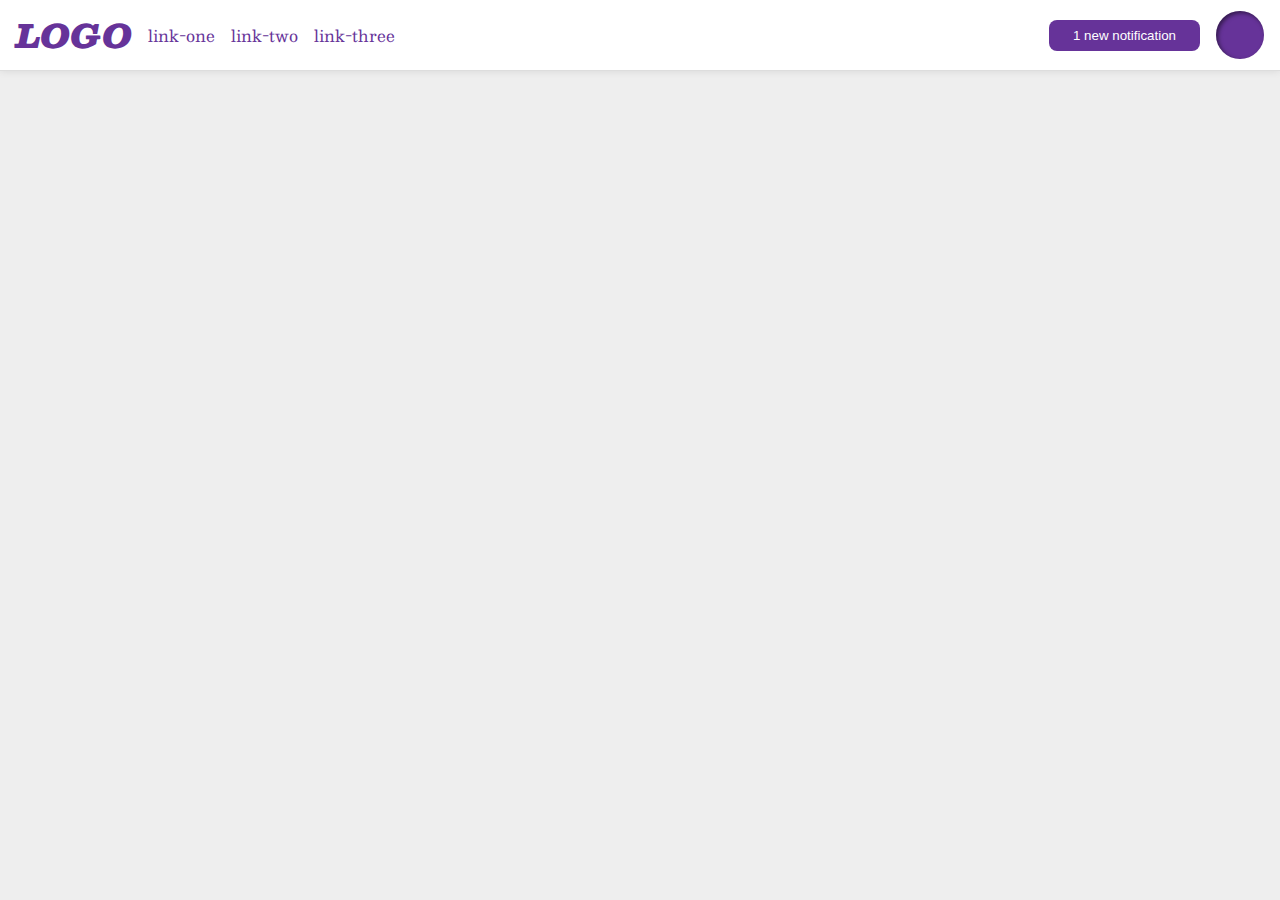
<file: flex/03-flex-header-2/index.html>
<!DOCTYPE html>
<html lang="en">
  <head>
    <meta charset="UTF-8">
    <meta http-equiv="X-UA-Compatible" content="IE=edge">
    <meta name="viewport" content="width=device-width, initial-scale=1.0">
    <title>Flex Header 2</title>
    <link rel="stylesheet" href="style.css"> 
  </head>
  <body>
    <div class="header">
      <div class="left">
        <div class="logo">
          LOGO
        </div>
        <ul class="links">
          <li><a href="https://google.com">link-one</a></li>
          <li><a href="https://google.com">link-two</a></li>
          <li><a href="https://google.com">link-three</a></li>
        </ul>
      </div>
      <div class="right">
        <button class="notifications">
          1 new notification
        </button>
        <div class="profile-image"></div>
      </div>
    </div>
  </body>
</html>
</file>
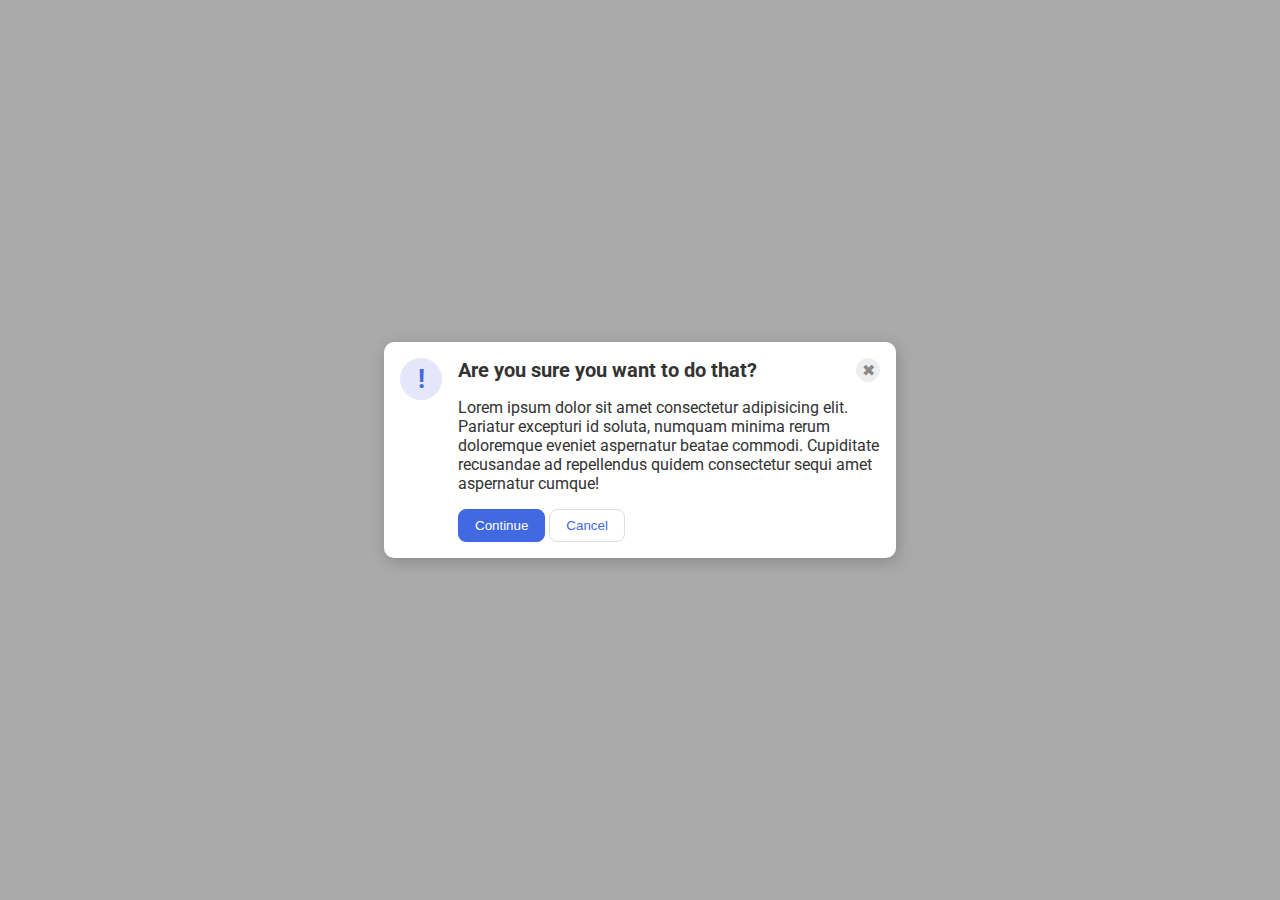
<file: flex/05-flex-modal/index.html>
<!DOCTYPE html>
<html lang="en">
  <head>
    <meta charset="UTF-8">
    <meta http-equiv="X-UA-Compatible" content="IE=edge">
    <meta name="viewport" content="width=device-width, initial-scale=1.0">
    <link rel="stylesheet" href="style.css">
    <title>Modal</title>
  </head>
  <body>
    <div class="modal">
      <div class="icon">!</div>
      <div class='info'>
        <div class="header">Are you sure you want to do that?</div>
        <button class="close-button">✖</button>
        <div class="text">Lorem ipsum dolor sit amet consectetur adipisicing elit. Pariatur excepturi id soluta, numquam minima rerum doloremque eveniet aspernatur beatae commodi. Cupiditate recusandae ad repellendus quidem consectetur sequi amet aspernatur cumque!</div>
        <div class='bottom'>
          <button class="continue">Continue</button>
          <button class="cancel">Cancel</button>
        </div>
      </div>
    </div>
  </body>
</html>
</file>
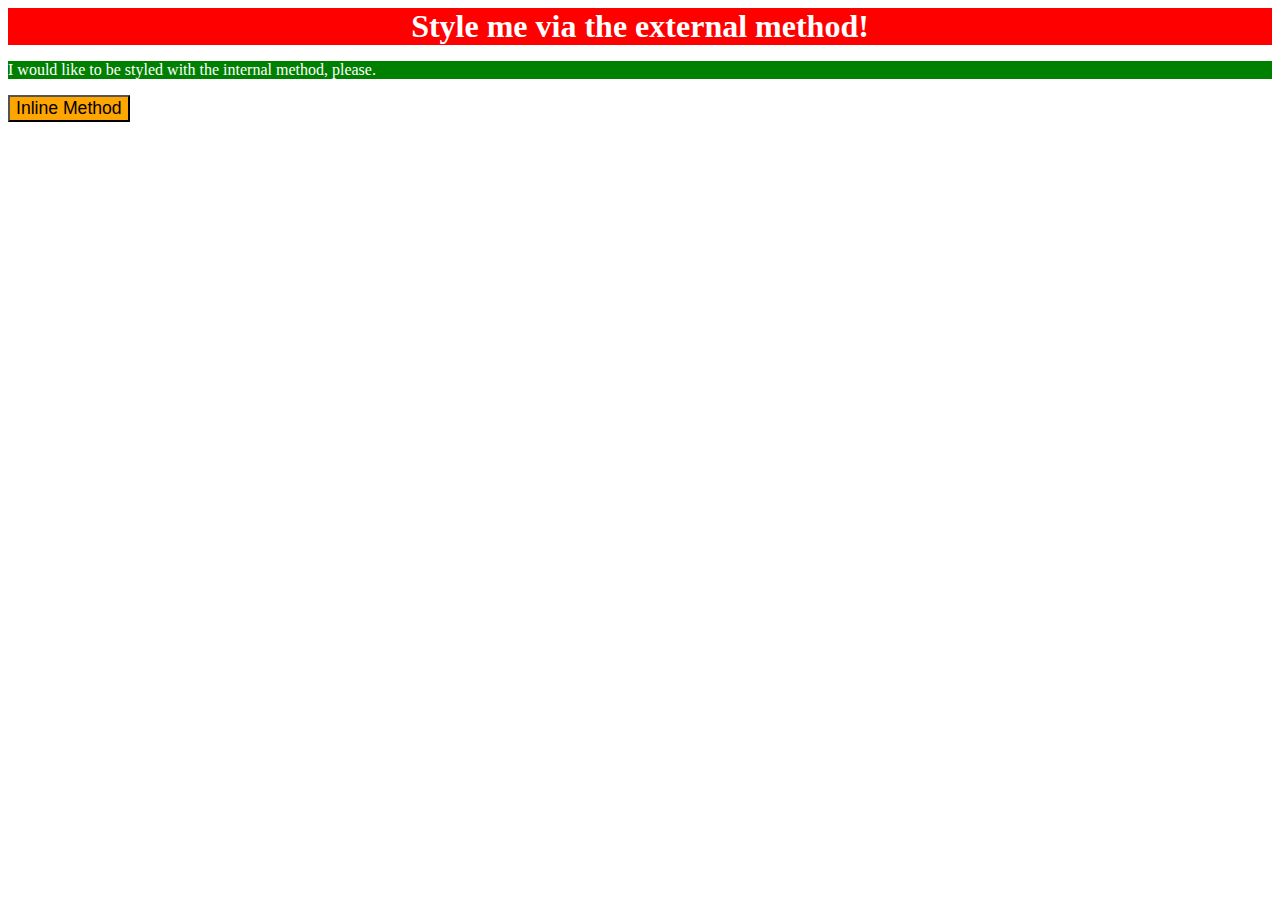
<file: foundations/01-css-methods/index.html>
<!DOCTYPE html>
<html lang="en">
  <head>
    <meta charset="UTF-8">
    <meta http-equiv="X-UA-Compatible" content="IE=edge">
    <meta name="viewport" content="width=device-width, initial-scale=1.0">
    <title>Methods for Adding CSS</title>
    <link rel="stylesheet" href="styles.css">
    <style>
      p {
        background-color: green;
        color: white;
      }
    </style
  </head>
  <body>
    <div>Style me via the external method!</div>
    <p>I would like to be styled with the internal method, please.</p>
    <button style="background-color: orange; font-size: 1.1em;">Inline Method</button>
  </body>
</html>
</file>
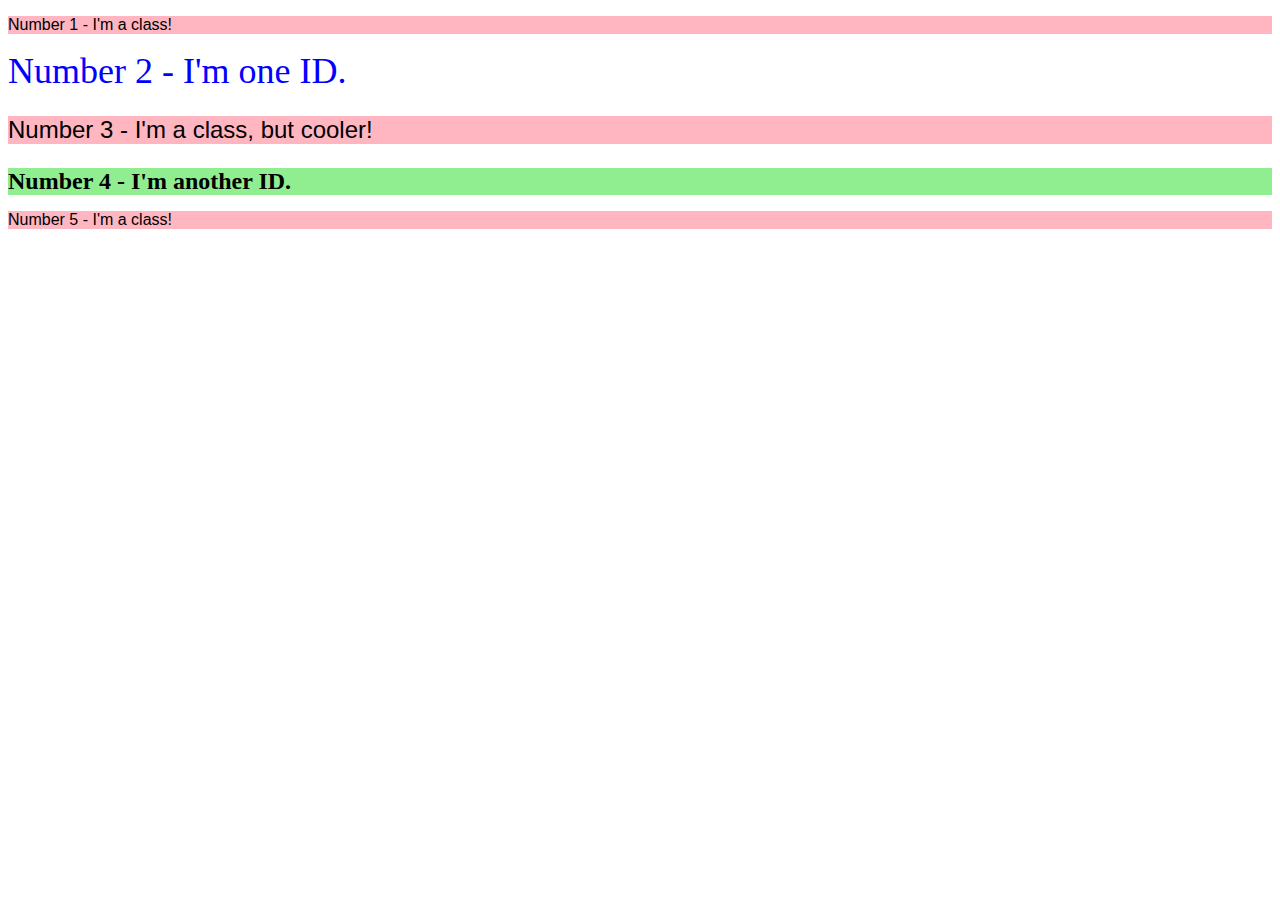
<file: foundations/02-class-id-selectors/index.html>
<!DOCTYPE html>
<html lang="en">
  <head>
    <meta charset="UTF-8">
    <meta http-equiv="X-UA-Compatible" content="IE=edge">
    <meta name="viewport" content="width=device-width, initial-scale=1.0">
    <title>Class and ID Selectors</title>
    <link rel="stylesheet" href="style.css">
  </head>
  <body>
    <p class='base'>Number 1 - I'm a class!</p>
    <div id='first'>Number 2 - I'm one ID.</div>
    <p class='base cool'>Number 3 - I'm a class, but cooler!</p>
    <div id='second'>Number 4 - I'm another ID.</div>
    <p class='base'>Number 5 - I'm a class!</p>
  </body>
</html>
</file>
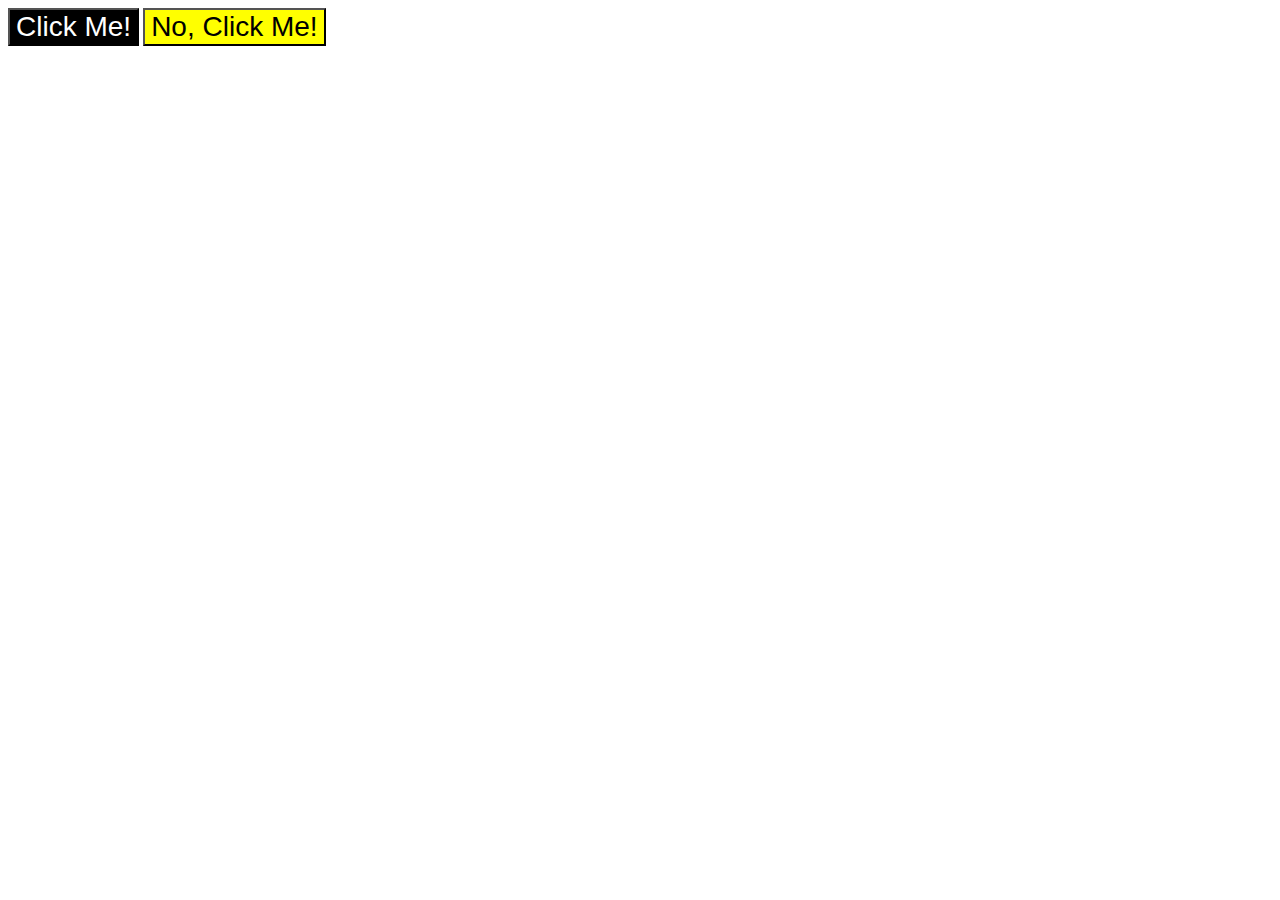
<file: foundations/03-grouping-selectors/index.html>
<!DOCTYPE html>
<html lang="en">
  <head>
    <meta charset="UTF-8">
    <meta http-equiv="X-UA-Compatible" content="IE=edge">
    <meta name="viewport" content="width=device-width, initial-scale=1.0">
    <title>Grouping Selectors</title>
    <link rel="stylesheet" href="style.css">
  </head>
  <body>
    <button class="style-1">Click Me!</button>
    <button class="style-2">No, Click Me!</button>
  </body>
</html>
</file>
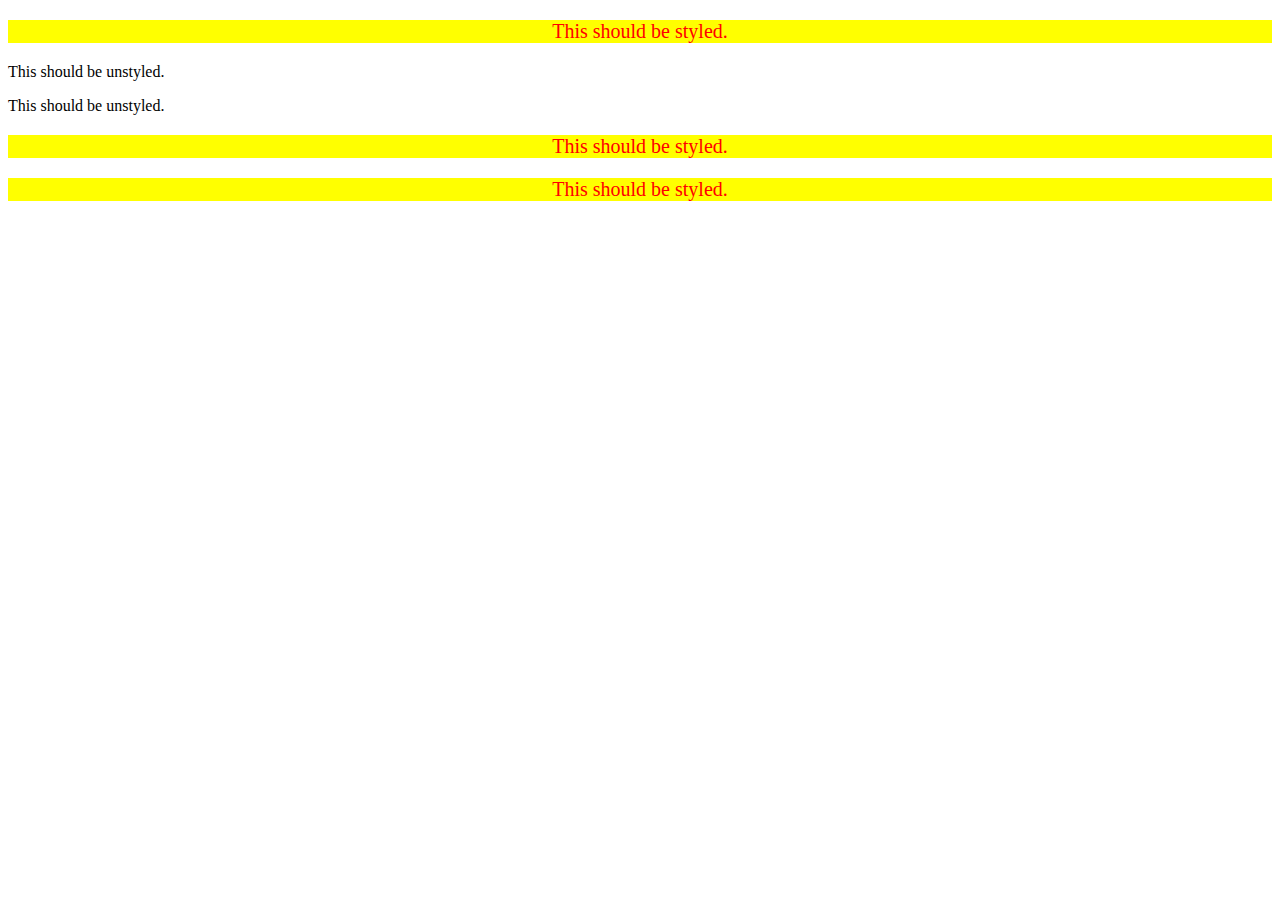
<file: foundations/05-descendant-combinator/index.html>
<!DOCTYPE html>
<html lang="en">
  <head>
    <meta charset="UTF-8">
    <meta http-equiv="X-UA-Compatible" content="IE=edge">
    <meta name="viewport" content="width=device-width, initial-scale=1.0">
    <title>Descendant Combinator</title>
    <link rel="stylesheet" href="style.css">
  </head>
  <body>
    <div class="container">
      <p class="text">This should be styled.</p>
    </div>
    <p class="text">This should be unstyled.</p>
    <p class="text">This should be unstyled.</p>
    <div class="container">
      <p class="text">This should be styled.</p>
      <p class="text">This should be styled.</p>
    </div>
  </body>
</html>
</file>
<file: flex/03-flex-header-2/style.css>
/* this is some magical font-importing.  
you'll learn about it later. */
@import url('https://fonts.googleapis.com/css2?family=Besley:ital,wght@0,400;1,900&display=swap');

body {
  margin: 0;
  background: #eee;
  font-family: Besley, serif;
}

.header {
  background: white;
  border-bottom: 1px solid #ddd;
  box-shadow: 0 0 8px rgba(0,0,0,.1);
}

.profile-image {
  background: rebeccapurple;
  box-shadow: inset 2px 2px 4px rgba(0,0,0,.5);
  border-radius: 50%;
  width: 48px;
  height: 48px;
}

.logo {
  color: rebeccapurple;
  font-size: 32px;
  font-weight: 900;
  font-style: italic;
}

button {
  border: none;
  border-radius: 8px;
  background: rebeccapurple;
  color: white;
  padding: 8px 24px;
}

a {
  /* this removes the line under our links */
  text-decoration: none;
  color: rebeccapurple;
}

ul {
  list-style-type: none;
}

/* Solution */

.header {
  display: flex;
  justify-content: space-between;
  padding: 8px 16px;
}

ul {
  display: flex;
  margin: 0;
  padding: 0;
  gap: 16px;
}

.left, .right {
  display: flex;
  align-items: center;
  gap: 16px;
}
</file>
<file: flex/05-flex-modal/style.css>
@import url('https://fonts.googleapis.com/css2?family=Roboto:wght@400;700&display=swap');

html, body {
  height: 100%;
}

body {
  font-family: Roboto, sans-serif;
  margin: 0;
  background: #aaa;
  color: #333;
  /* I'll give you this one for free lol */
  display: flex;
  align-items: center;
  justify-content: center;
}

.modal {
  background: white;
  width: 480px;
  border-radius: 10px;
  box-shadow: 2px 4px 16px rgba(0,0,0,.2);
}

.icon {
  color: royalblue;
  font-size: 26px;
  font-weight: 700;
  background: lavender;
  width: 42px;
  height: 42px;
  border-radius: 50%;
  display: flex;
  align-items: center;
  justify-content: center;
}

.close-button {
  background: #eee;
  border-radius: 50%;
  color: #888;
  font-weight: 400;
  font-size: 16px;
  height: 24px;
  width: 24px;
  display: flex;
  align-items: center;
  justify-content: center;
  border: 1px solid #eee;
  padding: 0;
}

button {
  cursor: pointer;
  padding: 8px 16px;
  border-radius: 8px;
}

button.continue {
  background: royalblue;
  border: 1px solid royalblue;
  color: white;
}

button.cancel {
  background: white;
  border: 1px solid #ddd;
  color: royalblue;
}

/* Solution */
.modal {
  display: flex;
  padding: 16px;
  gap: 16px;
}

.icon {
  flex-shrink: 0;
}

.info {
  display: flex;
  flex-wrap: wrap;
  justify-content: space-between;
  align-items: center;
  gap: 16px;
}

.header {
  font-weight: bold;
  font-size: 20px;
}
</file>
<file: foundations/01-css-methods/styles.css>
div {
  text-align: center;
  font-size: 2em;
  font-weight: bold;
  background-color: red;
  color: white;
}
</file>
<file: foundations/02-class-id-selectors/style.css>
.base {
  background-color: lightpink;
  font-family: "Verdana", "DejaVuSans", sans-serif;
}

.cool {
  font-size: 24px;
}

#first {
  color: blue;
  font-size: 36px;
}

#second {
  background-color: lightgreen;
  font-size: 24px;
  font-weight: bold;
}
</file>
<file: foundations/03-grouping-selectors/style.css>
button {
  font-size: 28px;
  font-family: "Helvetica", "Times New Roman", sans-serif;
}

.style-1 {
  background-color: black;
  color: white;
}

.style-2 {
  background-color: yellow;
}
</file>
<file: foundations/05-descendant-combinator/style.css>
.container p {
  text-align: center;
  color: red;
  background-color: yellow;
  font-size: 20px;
}
</file>
